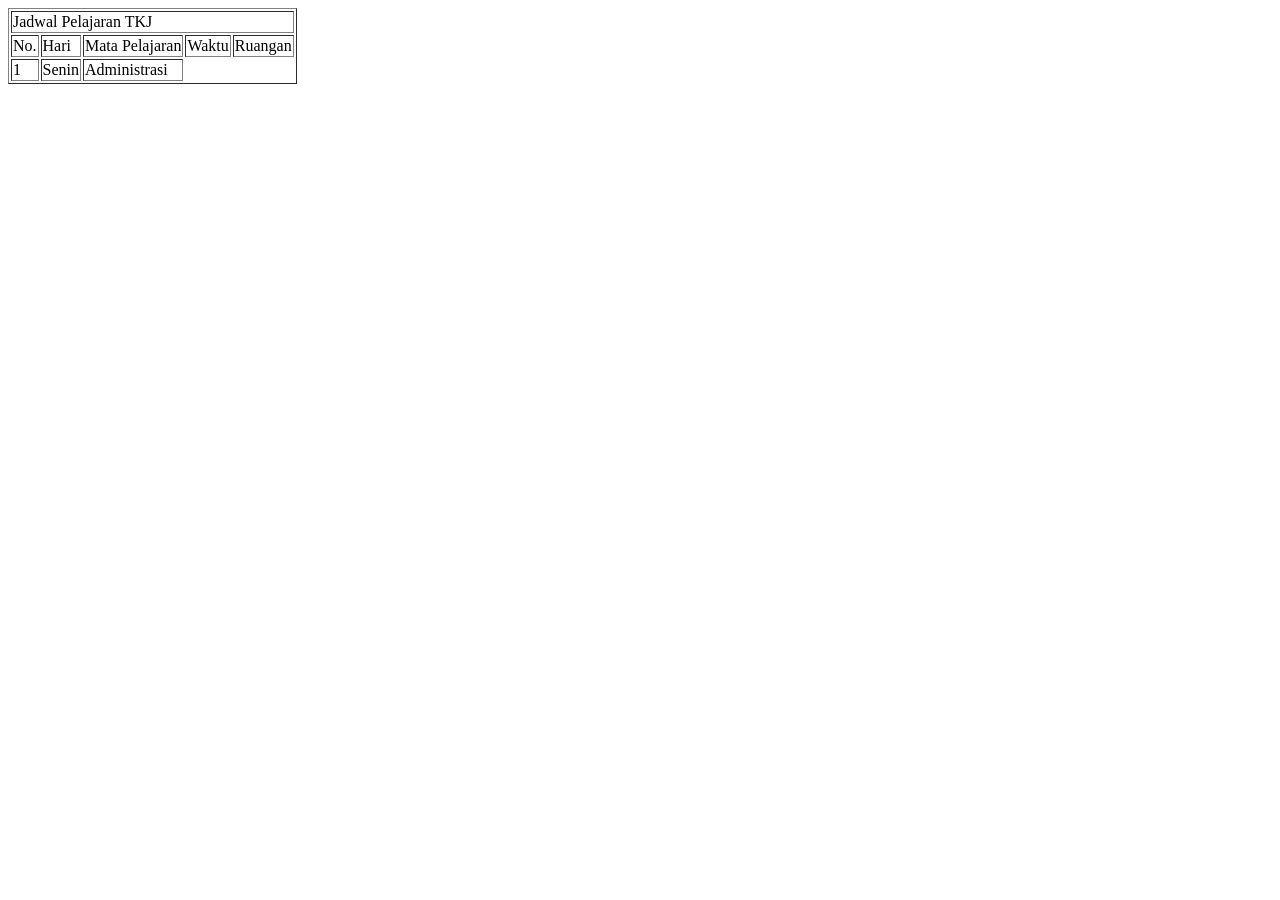
<file: index.html>
<!DOCTYPE html>
<html lang="en">
<head>
    <meta charset="UTF-8">
    <meta name="viewport" content="width=device-width, initial-scale=1.0">
    <title>Document</title>
</head>
<body>
    <table border="1">
        <tr>
            <td colspan="5"> Jadwal Pelajaran TKJ </td>
        </tr>
        
        <tr>
            <td>No.</td>
            <td>Hari</td>
            <td>Mata Pelajaran</td>
            <td>Waktu</td>
            <td>Ruangan</td>
        </tr>

        <tr>
            <td>1</td>
            <td>Senin</td>
            <td>Administrasi </td>
        </tr>
    </table>
</body>
</html>
</file>
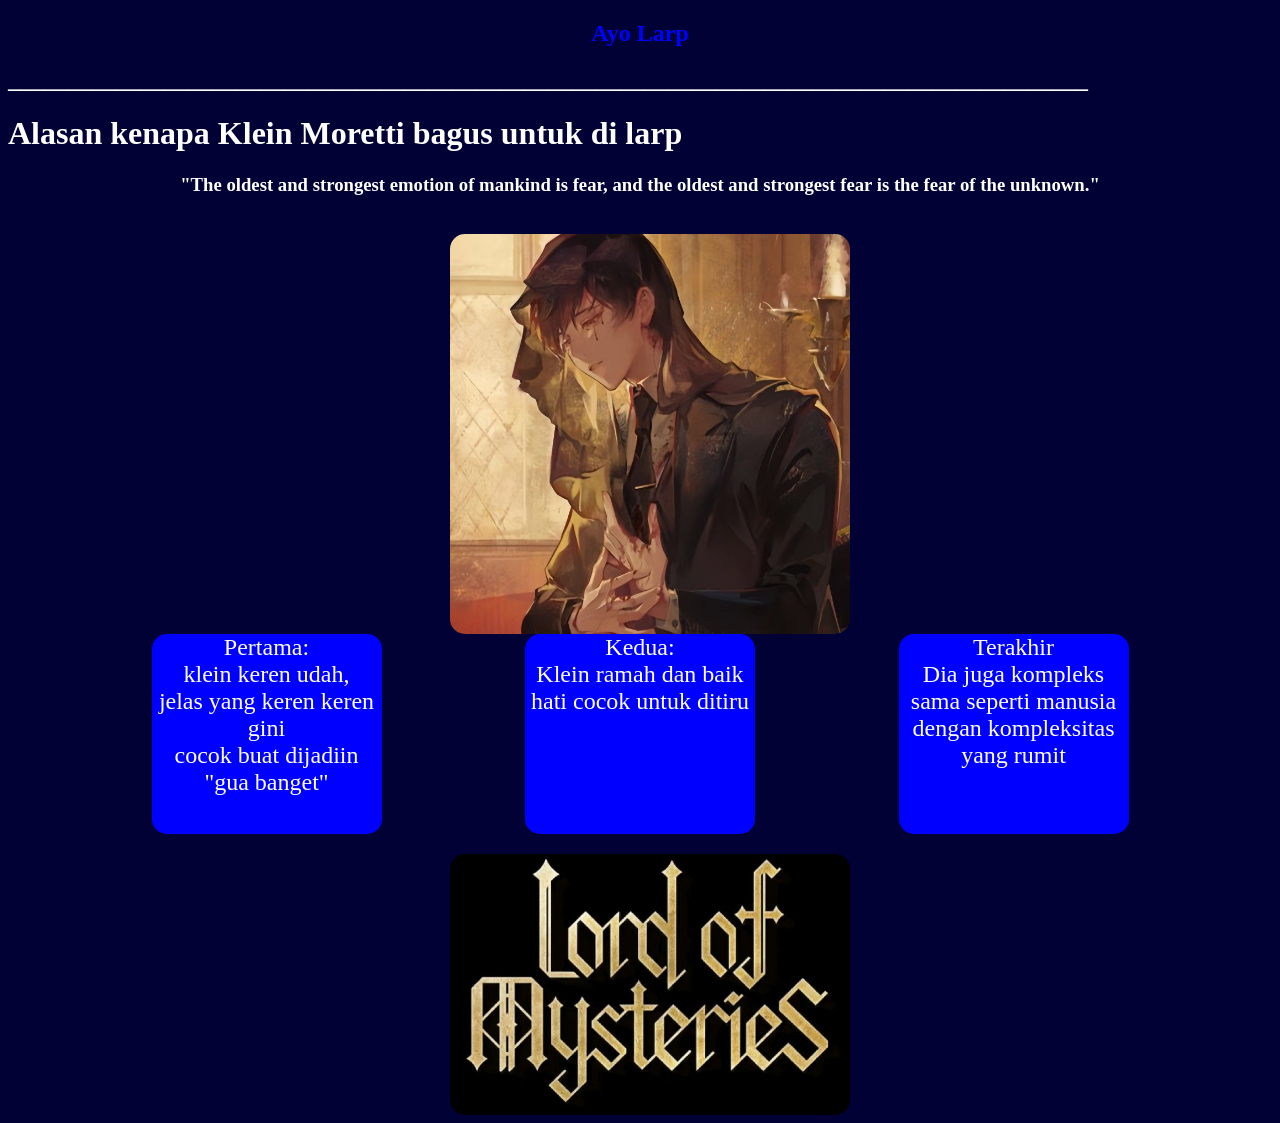
<file: minggu ke 9/index.html>
<!DOCTYPE html>
<html lang="en">
<head>
    <meta charset="UTF-8">
    <meta name="viewport" content="width=device-width, initial-scale=1.0">
    <title>Document</title>
    <link rel="stylesheet" href="style.css">
</head>
<body>
    <center>
    <h2 style="color: blue;">Ayo Larp</h2>
    </center>
    <h2 style="color: white;">__________________________________________________________________________________________</h2>

    <h1 style="color: white;">Alasan kenapa Klein Moretti bagus untuk di larp</h1>
    
    <center>
    <h3 style="color: white;">"The oldest and strongest emotion of mankind is fear, and the oldest and strongest fear is the fear of the unknown."</h3>
    </center>

    
    <div class="container">
        <img src="Klein Moretti.jpg" alt="Klein">
    </div>

    <div class="container">
        <div class="box" id="box1">Pertama: <br>klein keren udah, <br>jelas yang keren keren gini <br>cocok buat dijadiin "gua banget"</div>
        <div class="box" id="box2">Kedua: <br>Klein ramah dan baik hati cocok untuk ditiru</div>
        <div class="box" id="box3">Terakhir <br>Dia juga kompleks sama seperti manusia dengan kompleksitas yang rumit</div>
    </div>

    <div class="container">
        <img src="Lord of Mysteries.jpg" alt="lotm" width="400px">
    </div>
</body>
</html>
</file>
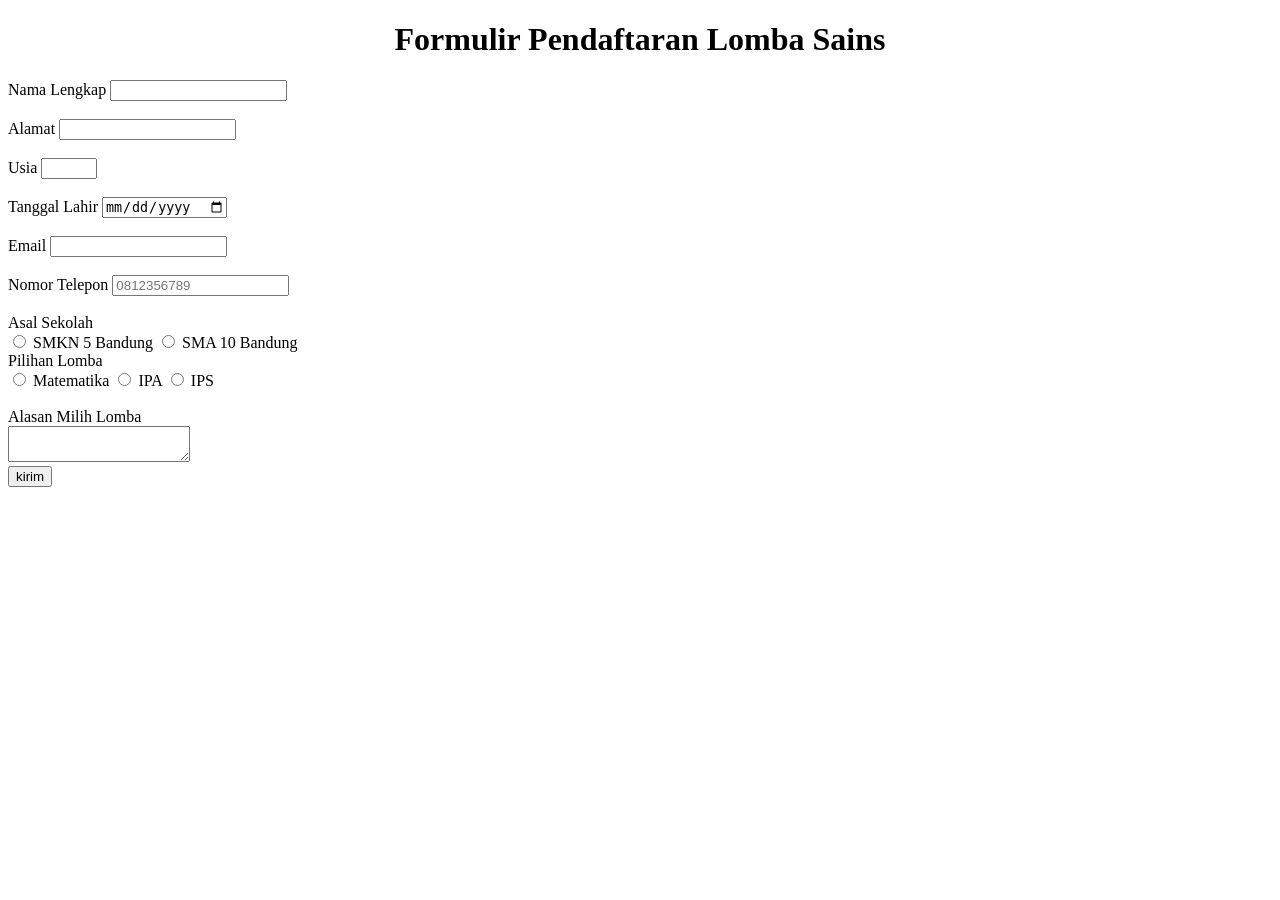
<file: Minggulima/tugas5.html>
<!DOCTYPE html>
<html lang="en">

<head>
    <meta charset="UTF-8">
    <meta name="viewport" content="width=device-width, initial-scale=1.0">
    <title>Tugas 5</title>
</head>

<body>
    <center>
        <h1>Formulir Pendaftaran Lomba Sains</h1>
    </center>
    <form action="">
        <label for="name">Nama Lengkap</label>
        <input type="text" required>
        <br>

        <br>
        <label for="alamat">Alamat</label>
        <input type="text" required>
        <br>

        <br>
        <label for="usia">Usia</label>
        <input type="number" name="usia" min="1" max="100" required>
        <br>

        <br>
        <label for="birthday">Tanggal Lahir</label>
        <input type="date" id="birthday" name="birthday" required>
        <br>

        <br>
        <label for="email">Email</label>
        <input type="email" required>
        <br>

        <br>
        <label for="tp">Nomor Telepon</label>
        <input type="tel" name="tp" placeholder="0812356789" required>
        <br>

        <br>
        <label for="as">Asal Sekolah</label>
        <br>
        <input type="radio" name="radio" value="smkn5">
        <label for="smkn5">SMKN 5 Bandung</label>
        <input type="radio" name="radio" value="sma10">
        <label for="sma10">SMA 10 Bandung</label>

        <br>
        <label for="pl">Pilihan Lomba</label>
        <br>
        <input type="radio" name="radio" value="mtk">
        <label for="mtk">Matematika</label>
        <input type="radio" name="radio" value="ipa">
        <label for="ipa">IPA</label>
        <input type="radio" name="radio" value="ips">
        <label for="ips">IPS</label>
        <br>
        <br>
        <label for="alasan">Alasan Milih Lomba</label>
        <br>
        <textarea name="alasan" id=""></textarea>
        <br>
        <input type="submit" value="kirim">
    </form>

</body>

</html>
</file>
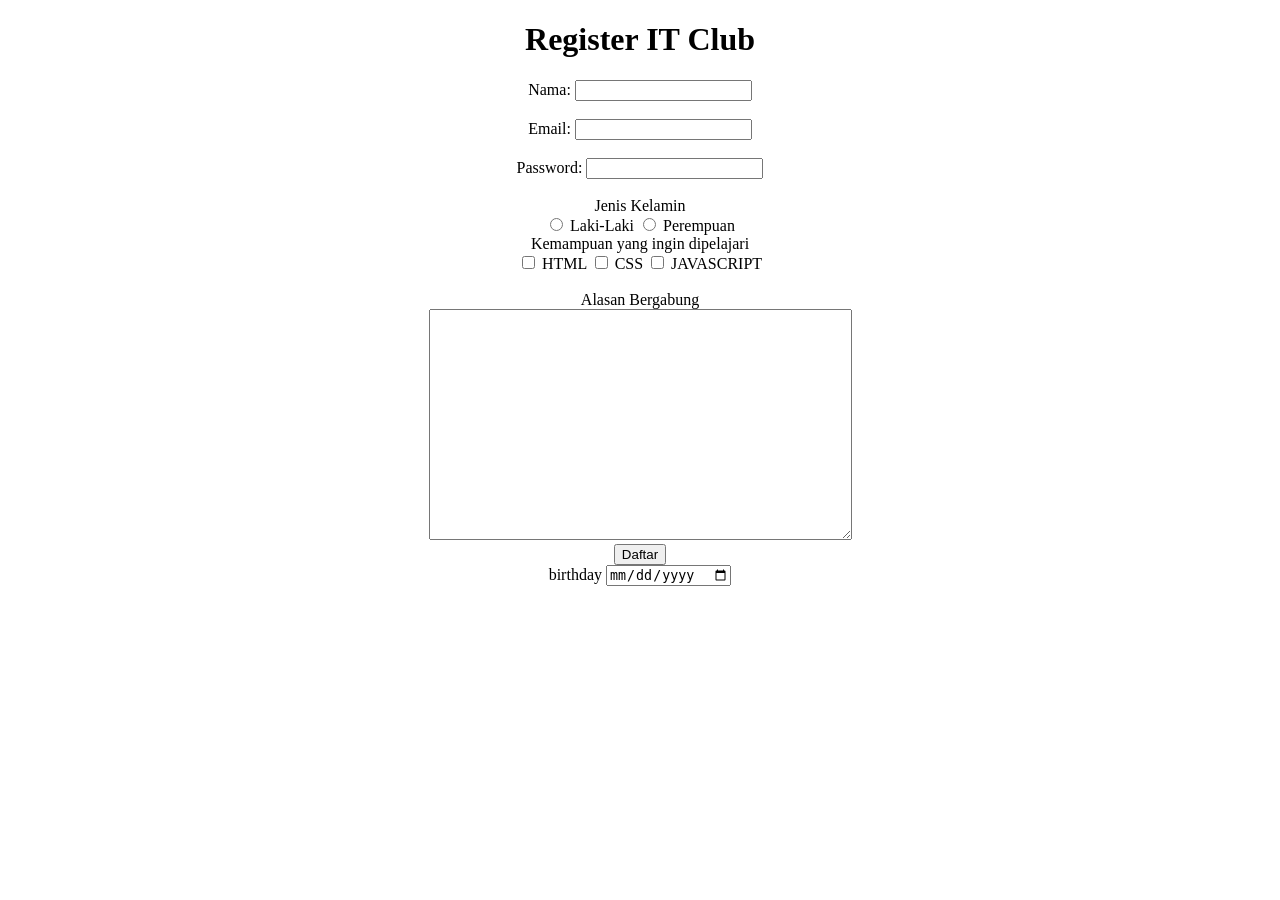
<file: Minggulima/minggulima/form.html>
<!DOCTYPE html>
<html lang="en">

<head>
    <meta charset="UTF-8">
    <meta name="viewport" content="width=device-width, initial-scale=1.0">
    <title>Belajar Form di HTML</title>
</head>

<body>
    <center>
        <h1>Register IT Club</h1>
        <form action="">


            <label for="Nama">Nama:</label>
            <input type="text">
            <br>

            <br>
            <label for="Email">Email:</label>
            <input type="email">
            <br>

            <br>
            <label for="Password">Password:</label>
            <input type="password">
            <br>

            <br>
            <label for="jk">Jenis Kelamin</label>
            <br>

            <input type="radio" value="laki-laki" name="jk">
            <label for="laki-laki">Laki-Laki</label>
            <input type="radio" value="perempuan" name="jk">
            <label for="perempuan">Perempuan</label>

            <br>
            <label for="skill">Kemampuan yang ingin dipelajari</label>
            <br>
            <input type="checkbox" value="html" name="skill">
            <label for="html">HTML</label>
            <input type="checkbox" value="css" name="skill">
            <label for="css">CSS</label>
            <input type="checkbox" value="javaScript" name="skill">
            <label for="javaScript">JAVASCRIPT</label>
            <br>
            <br>

            <label for="alasan">Alasan Bergabung</label>
            <br>
            <textarea name="alasan" cols="50" rows="15"></textarea>

            <br>
            <input type="submit" name="submit" value="Daftar">  
            <br>

            <label for="birthday">birthday</label>
            <input type="date">
        </form>
</body>

</html>
</file>
<file: minggu ke 9/style.css>
body{
    background-color:rgb(1, 1, 53);
}

div{
    color: white;
}

.container{
    display: flex;
    justify-content: space-evenly;
    flex-direction: row;
    text-align: center;
}

.box{
    width: 230px;
    height: 200px;
    font-size: 24px;
    text-align: center;
    border-radius: 15px;
}

#box1{
    background-color: blue;
}
#box2{
    background-color: blue;
}
#box3{
    background-color: blue;
}
img{
    width: 400px;
    border-radius: 15px;
    margin-top: 20px;
    margin-left: 20px;
}
</file>
